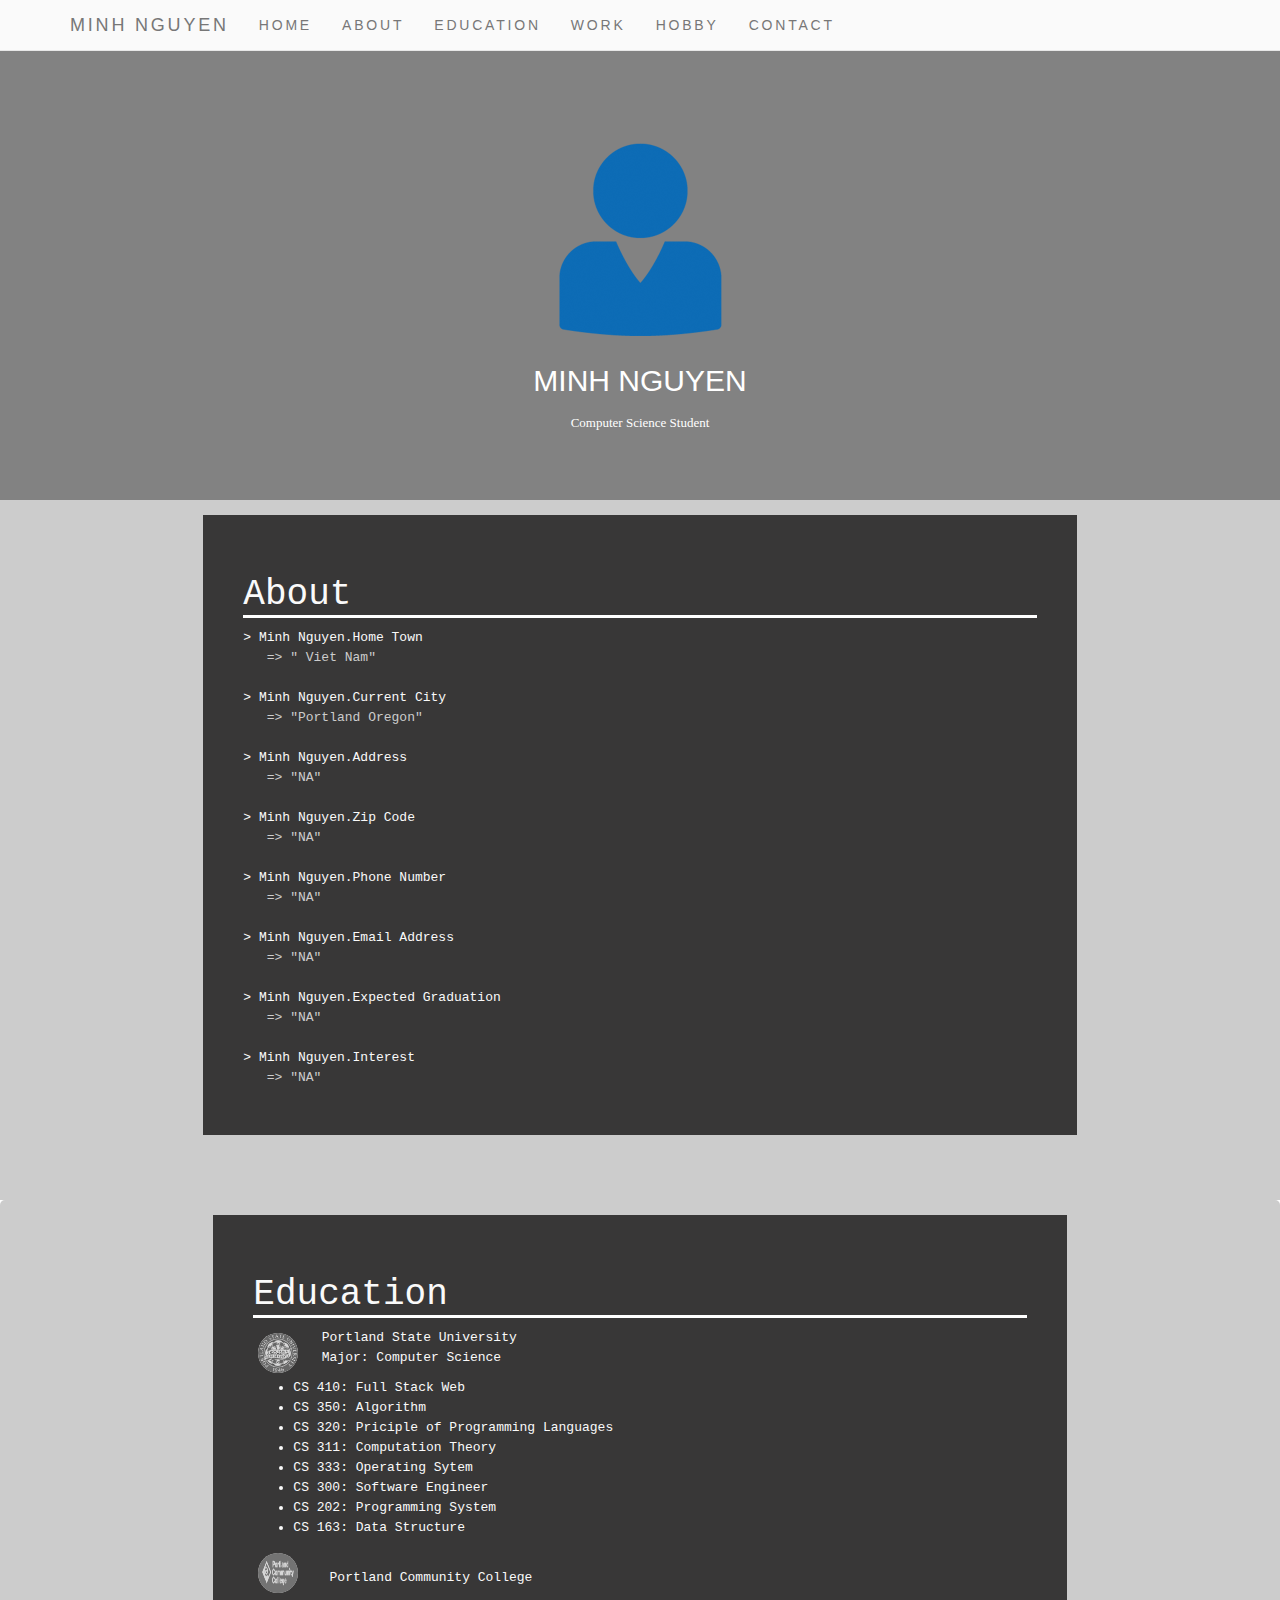
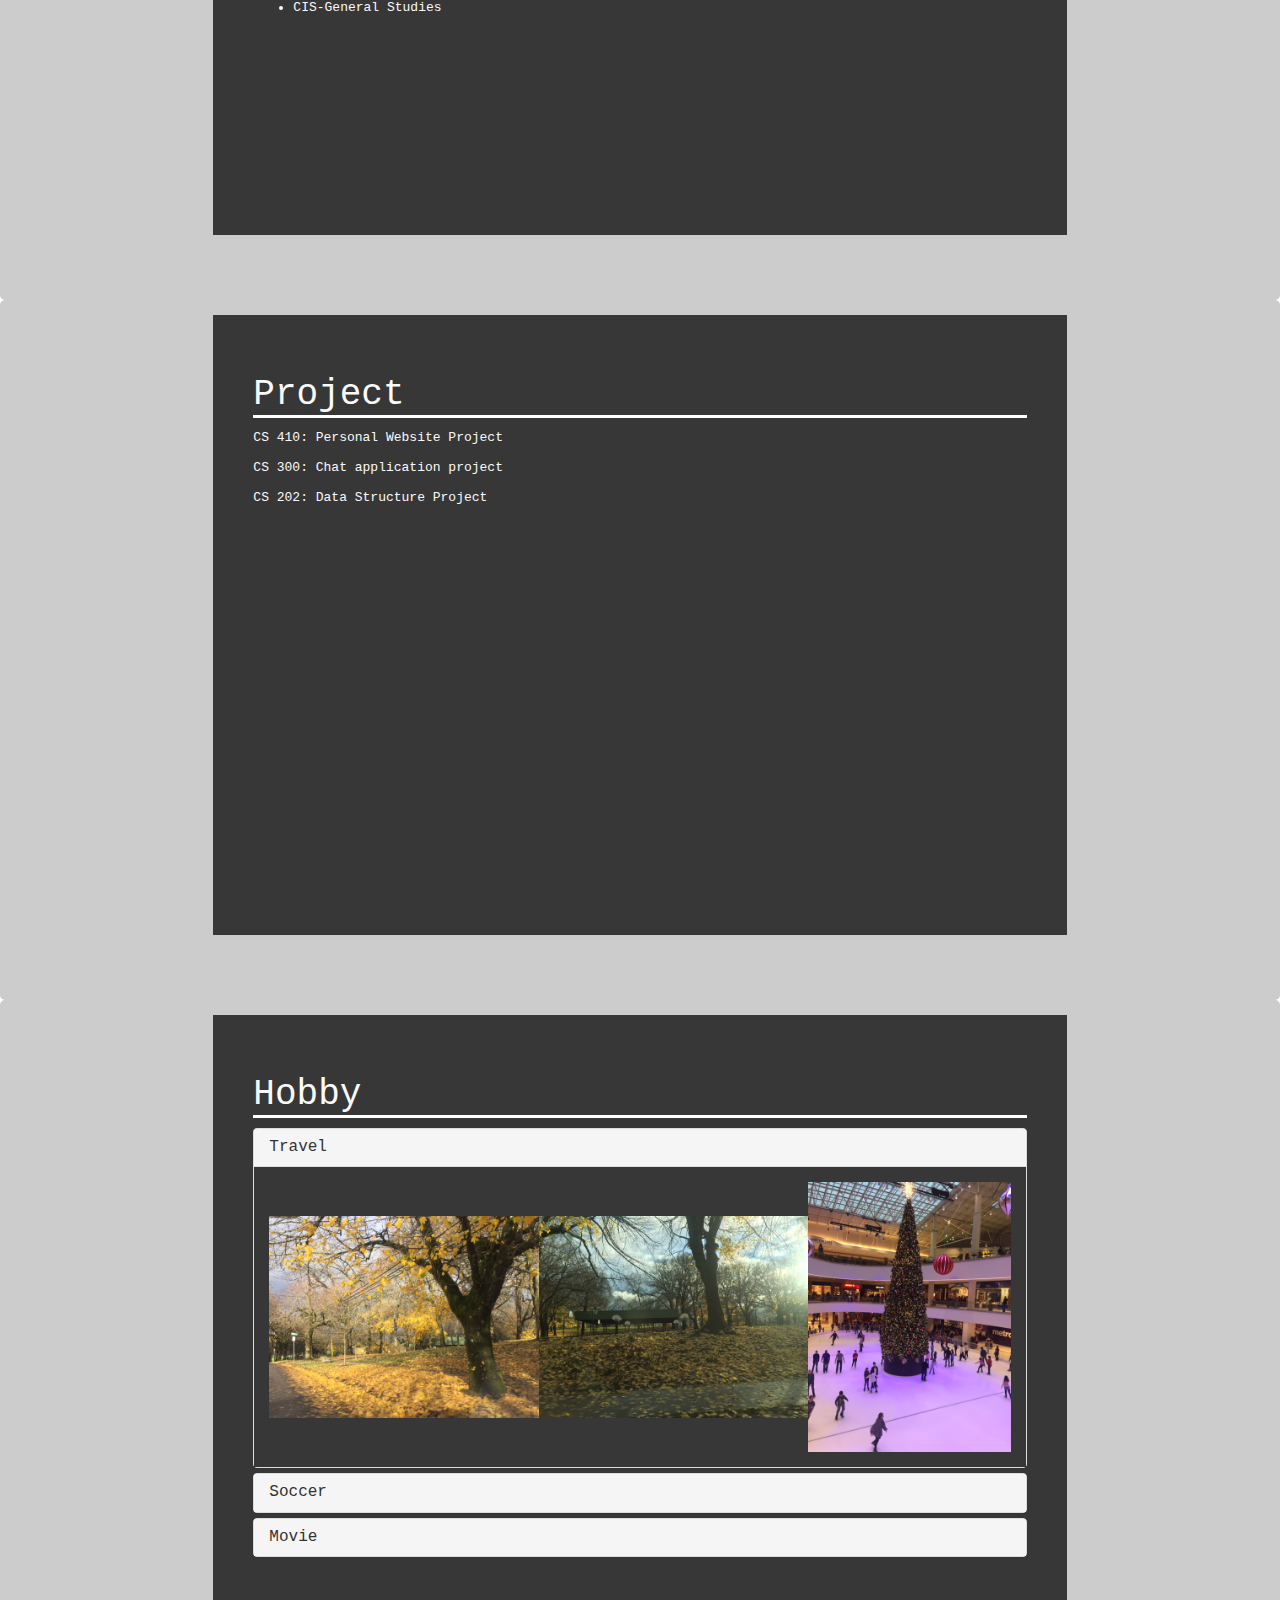
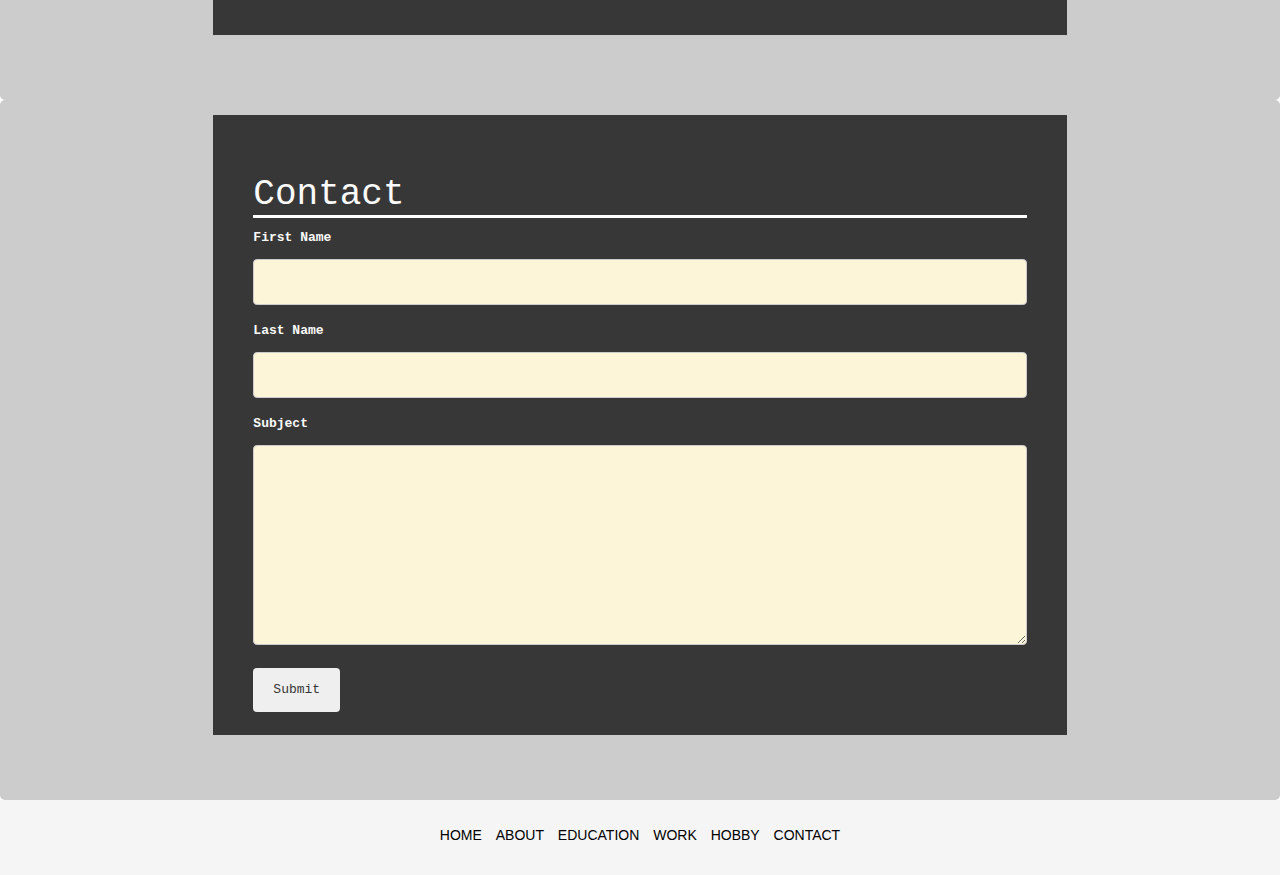
<file: CS410/Project/bootstrap/index.html>
<!DOCTYPE html>
<html lang='en'>

<head>
	<link href='css/bootstrap.css' rel='stylesheet'>
	<link href="css/mycss.css" rel="stylesheet">
	<meta name="viewport" content="width=device-width, initial-scale=1.0 " >
	<script type="text/javascript" src="https://cdnjs.cloudflare.com/ajax/libs/jquery/3.2.1/jquery.min.js"></script>

	<title>CS410P</title>
</head>
<body >
   
    <!-- -->
	<nav class="navbar navbar-default navbar-fixed-top">
	  <div class="container">
		    <!-- Brand and toggle get grouped for better mobile display -->
		    <div class="navbar-header">
			      <button type="button" class="navbar-toggle collapsed" data-toggle="collapse" data-target="#bs-example-navbar-collapse-1" aria-expanded="false">
			      
			        <span class="icon-bar"></span>
			        <span class="icon-bar"></span>
			        <span class="icon-bar"></span>
			      </button>
			      <a class="navbar-brand" href="#">Minh Nguyen</a>
		    </div>

	    <div class="collapse navbar-collapse" id="bs-example-navbar-collapse-1">
	      <ul class="nav navbar-nav">
	      	<li><a scroll href="#home">Home</a></li>
	        <li><a scroll href="#about">About</a></li>
	        <li><a scroll href="#education">Education</a></li>
	        <li><a scroll href="#work">Work</a></li>
	        <li><a scroll href="#fun">Hobby</a></li>
	        <li><a scroll href="#contact">Contact</a></li>
	       
	          </ul>
	        </li>
	      </ul>
	      
	      
	    </div><!-- /.navbar-collapse -->
  </div><!-- /.container-fluid -->
</nav>
	<div id="home" class="row">
		
		<div class="col-md-12">
			 
			 <div class="col-md-12 container text-white text-center bg-primary home-attribute">
		        <img class="img-fluid mb-5 d-block mx-auto" src="images/person.png" alt="">
		        <h1 class="text-uppercase ">Minh Nguyen </h1>
		       
		        <h2 class="font-weight-light ">Computer Science Student</h2>
		      </div>
		</div>
		
	</div>

	<div class="row">
		
		<div id="about" >
			<div class="col-md-2">
			</div>
			<div id= "about_console" class="col-md-8">
				<h1> About</h1>
			 	> Minh Nguyen.Home Town <br>
			 	<span class="answer">&nbsp;&nbsp;&nbsp;=> " Viet Nam"</span><br><br>
				> Minh Nguyen.Current City<br>
				<span class="answer">&nbsp;&nbsp;&nbsp;=> "Portland Oregon"</span><br><br>

				> Minh Nguyen.Address<br>
				<span class="answer">&nbsp;&nbsp;&nbsp;=> "NA"</span><br><br>
				> Minh Nguyen.Zip Code <br>
				<span class="answer">&nbsp;&nbsp;&nbsp;=> "NA"</span><br><br>
				> Minh Nguyen.Phone Number<br>
				<span class="answer">&nbsp;&nbsp;&nbsp;=> "NA"</span><br><br>
				> Minh Nguyen.Email Address<br>   
				<span class="answer">&nbsp;&nbsp;&nbsp;=> "NA"</span><br><br>
				> Minh Nguyen.Expected Graduation<br>
				<span class="answer">&nbsp;&nbsp;&nbsp;=> "NA"</span><br><br>
				> Minh Nguyen.Interest<br> 
				<span class="answer">&nbsp;&nbsp;&nbsp;=> "NA"</span><br><br>

			</div>
			<div class="col-md-2">
			</div>			
		</div>	
	</div>

	<div id="education" class="row">
		<div class="col-md-2" >
		</div>
		<div id="education_detail" class="col-md-8">
			
			
			<h1>Education</h1>
			
					<p><img class="icon" src="images/pdx.png" alt="">&nbsp;&nbsp;&nbsp;Portland State University<br>&nbsp;&nbsp;&nbsp;Major: Computer Science</p>
					
				<ul>
					<li>CS 410: Full Stack Web</li>
					<li>CS 350: Algorithm</li>
					<li>CS 320: Priciple of Programming Languages</li>
					<li>CS 311: Computation Theory</li>
					<li>CS 333: Operating Sytem</li>
					<li>CS 300: Software Engineer</li>
					<li>CS 202: Programming System</li>
					<li>CS 163: Data Structure</li>

				</ul>	
			<p> 		        <img class="icon" src="images/pcc.png" alt=""><br>&nbsp;&nbsp;&nbsp;
 Portland Community College </p>
				<ul>
					<li>CIS-General Studies</li>
				</ul>
		</div>
		<div class="col-md-2">
		</div>
	</div>
	<div id="work">
		<div class="col-md-2" >
		</div>
		<div id="work_detail" class="col-md-8"> 
			<h1> Project</h1>
			<p> CS 410: Personal Website Project</p>
			<p> CS 300: Chat application project</p>
			<p> CS 202: Data Structure Project</p>
			
		</div>
		<div class="col-md-2" >
		</div>
	</div>
	<div id="fun" >
		<div class="col-md-2" >
		</div>
		<div id="fun_detail" class="col-md-8">
			<h1>Hobby</h1>
			
 
  <div class="panel-group" id="accordion">
    <div class="panel panel-default">
      <div class="panel-heading">
        <h4 class="panel-title">
          <a data-toggle="collapse" data-parent="#accordion" href="#collapse1">Travel</a>
        </h4>
      </div>
      <div id="collapse1" class="panel-collapse collapse in">
      	
        <div class="panel-body">
        	
        	<table >
        		<tr>
        			<td><img class="hobby_image" src="images/IMG_8370.JPG" alt=""></td>
        			<td><img class="hobby_image" src="images/IMG_8377.JPG" alt=""></td>
        			<td><img  class="hobby_image" src="images/IMG_8412.JPG" alt=""></td>
        		</tr>
        	</table>
        </div>
      </div>
    </div>
    <div class="panel panel-default">
      <div class="panel-heading">
        <h4 class="panel-title">
          <a data-toggle="collapse" data-parent="#accordion" href="#collapse2">Soccer</a>
        </h4>
      </div>
      <div id="collapse2" class="panel-collapse collapse">
        <div class="panel-body">
        	<h4> Club</h4>
        		Manchester United
        	<h4> National Team </h4>
        		Brazil
        </div>
      </div>
    </div>
    <div class="panel panel-default">
      <div class="panel-heading">
        <h4 class="panel-title">
          <a data-toggle="collapse" data-parent="#accordion" href="#collapse3">Movie</a>
        </h4>
      </div>
      <div id="collapse3" class="panel-collapse collapse">
        <div class="panel-body">
        	- 007 <br>
        	- God Father 
        </div>
      </div>
    </div>
  </div> 

    
  
		</div>
		<div class="col-md-2" >
		</div>
	</div>

	<div id= "contact" class="contact">
		<div class="col-md-2"></div>
		<div id ="contact_detail" class="col-md-8">
			<h1> Contact</h1>
			<form action="submit.html"  method="POST">

		    <label for="fname">First Name</label>
		    <input type="text" id="firstname" name="firstname" style="background-color:#FCF5D8;color:#AD8C08;">

		    <label for="lname">Last Name</label>
		    <input type="text" id="lastname" name="lastname" style="background-color:#FCF5D8;color:#AD8C08;">


		    <label for="subject">Subject</label>
		    <textarea id="subject" name="subject"  style="background-color:#FCF5D8;color:#AD8C08; height:200px"></textarea>

		    <input type="submit" value="Submit">

	  		</form>
  		</div>
  		<div class="col-md-2"></div>
	</div>
	<footer class="myfooter">
		<div class="container-fluid ">
			<a scroll href="#home">Home</a>
			<a scroll href="#about">About</a>
	        <a scroll href="#education">Education</a>
	        <a scroll href="#work">Work</a>
	        <a scroll href="#fun">Hobby</a>
	        <a scroll href="#contact">Contact</a>
	    </div>
	</footer>


	<script src='https://ajax.googleapis.com/ajax/libs/jquery/1.11.1/jquery.min.js'></script>
	<script src='js/bootstrap.js'></script>
	<script type="text/javascript" src="js/bootstrap.min.js"></script>
	<script src="js/smooth-scroll-master/dist/js/smooth-scroll.js"></script>
	<script> 
		
	var scroll = new SmoothScroll();
	var contact = document.querySelector( '#contact' );
	var home = document.querySelector( '#home' );

	var fun = document.querySelector('#fun');
	var work = document.querySelector( '#work' );
	var education = document.querySelector('#education');
	var about = document.querySelector('#about');
	var options = { speed: 5000 };
	scroll.animateScroll( home, contact, fun, work, education,  options );

	$(document).ready(function () {
  		$(".navbar-nav li a").click(function(event) {
    	$(".navbar-collapse").collapse('hide');
  	});

  
	});
	
  	

	
	</script>
	</body>
</html>
</file>
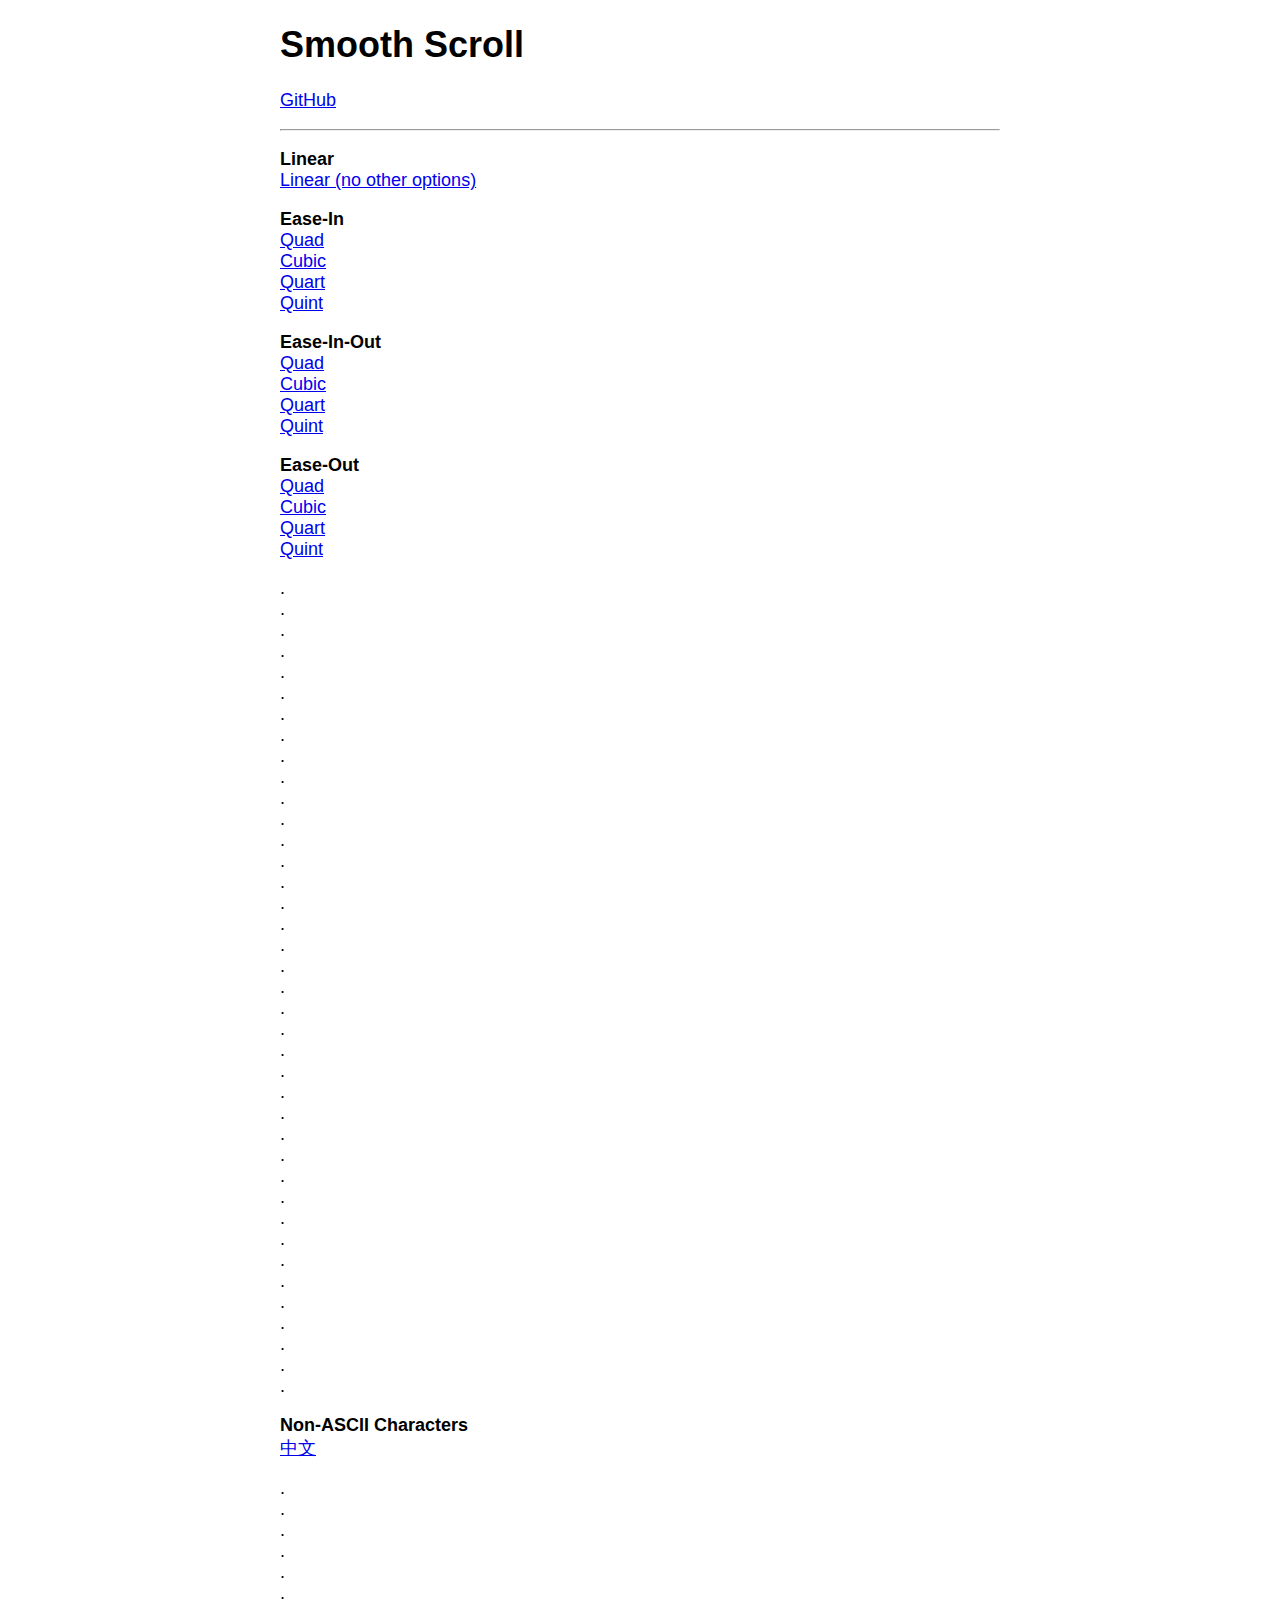
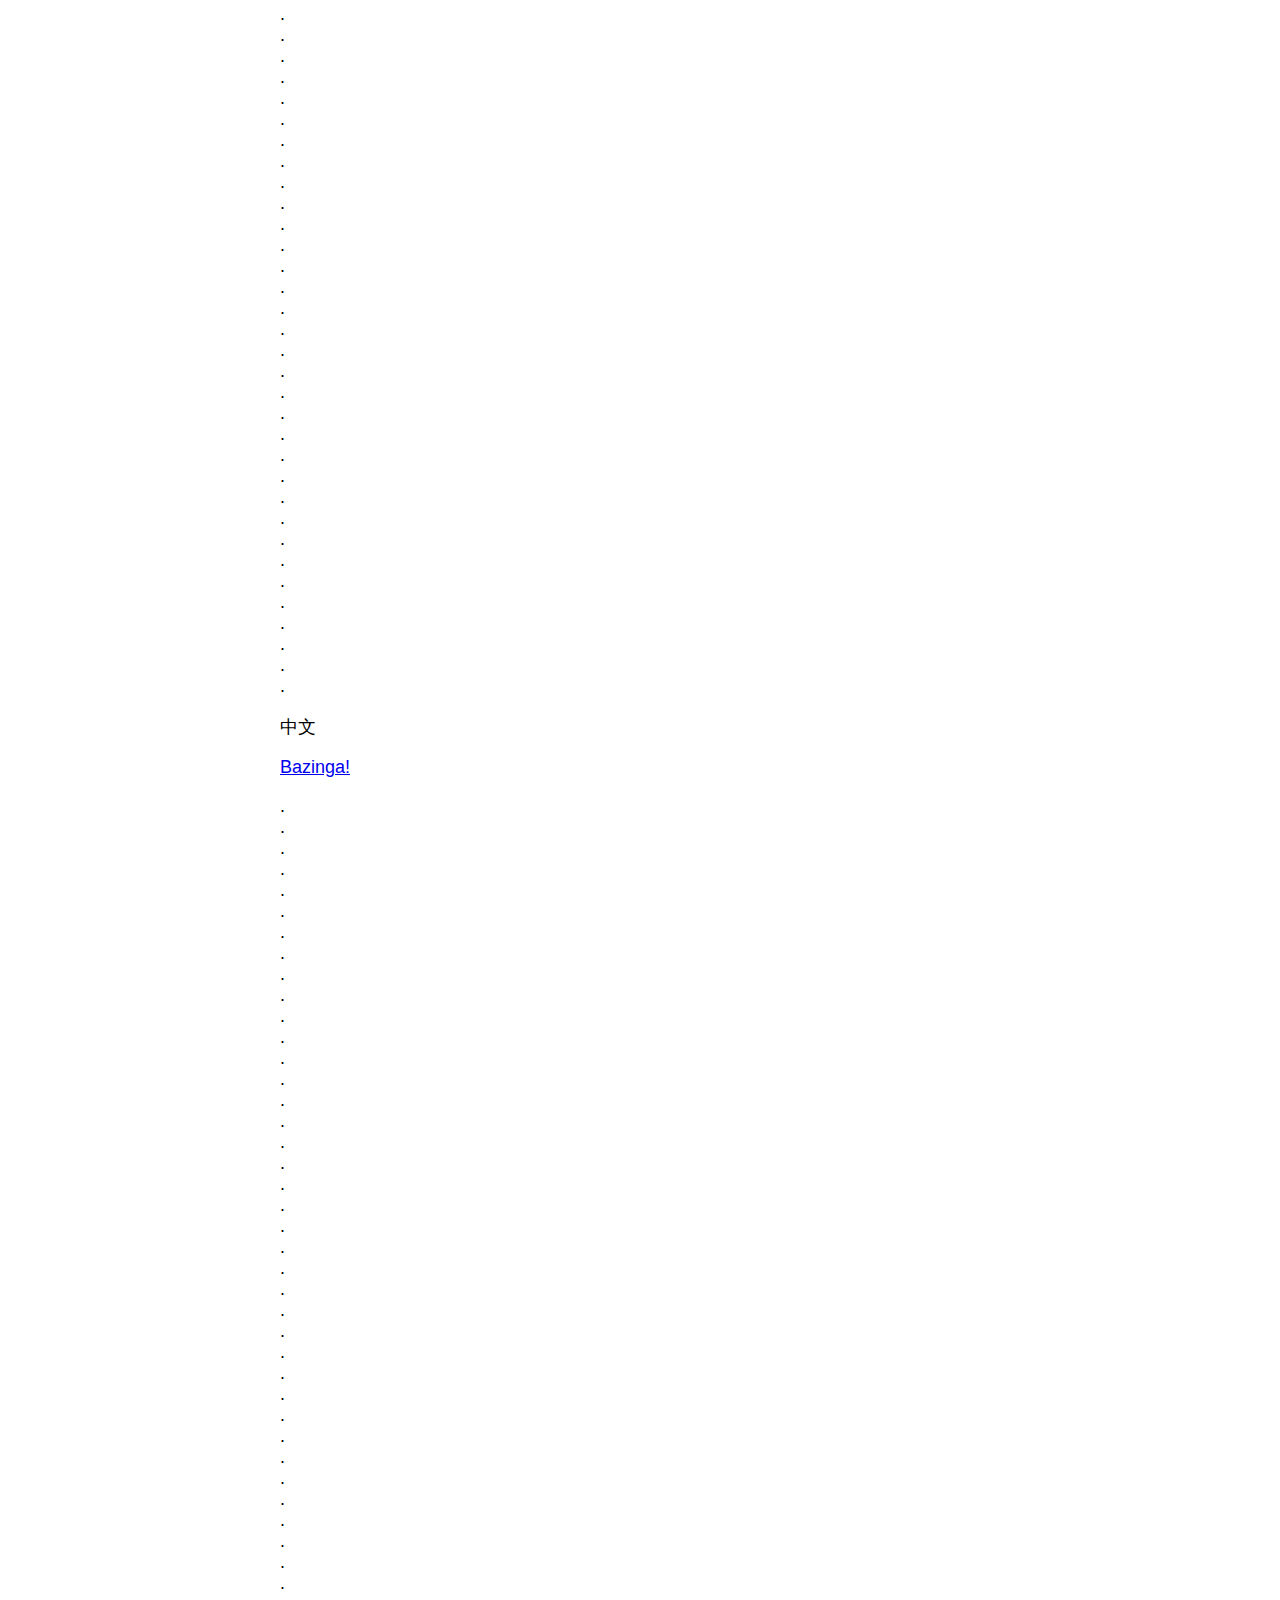
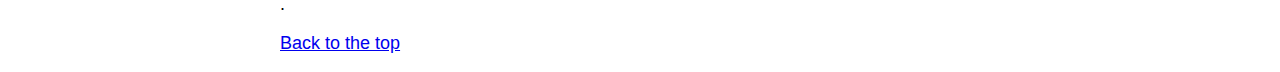
<file: CS410/Project/bootstrap/js/smooth-scroll-master/docs/index.html>
<!DOCTYPE html>
<html lang="en">

	<head>
		<meta charset="utf-8">
		<title>Smooth Scroll</title>
		<meta name="viewport" content="width=device-width, initial-scale=1.0">

		<!-- stylesheets -->
		<style type="text/css">
			body {
				font-family: -apple-system, BlinkMacSystemFont, "Segoe UI", "Roboto", "Oxygen", "Ubuntu", "Cantarell", "Fira Sans", "Droid Sans", "Helvetica Neue", sans-serif;
				font-size: 112.5%;
				margin-left: auto;
				margin-right: auto;
				max-width: 40em;
				width: 88%;
			}
		</style>
	</head>

	<body>

		<main id="top">

			<nav>
				<h1>Smooth Scroll</h1>
				<p><a href="https://github.com/cferdinandi/smooth-scroll">GitHub</a></p>
				<hr>
			</nav>

			<section>
<p>
    <strong>Linear</strong><br>
    <a data-easing="linear" href="#bazinga">Linear (no other options)</a><br>
</p>

<p>
    <strong>Ease-In</strong><br>
    <a data-easing="easeInQuad" href="#bazinga">Quad</a><br>
    <a data-easing="easeInCubic" href="#bazinga">Cubic</a><br>
    <a data-easing="easeInQuart" href="#bazinga">Quart</a><br>
    <a data-easing="easeInQuint" href="#bazinga">Quint</a>
</p>

<p>
    <strong>Ease-In-Out</strong><br>
    <a data-easing="easeInOutQuad" href="#bazinga">Quad</a><br>
    <a data-easing="easeInOutCubic" href="#bazinga">Cubic</a><br>
    <a data-easing="easeInOutQuart" href="#bazinga">Quart</a><br>
    <a data-easing="easeInOutQuint" href="#bazinga">Quint</a>
</p>

<p>
    <strong>Ease-Out</strong><br>
    <a data-easing="easeOutQuad" href="#bazinga">Quad</a><br>
    <a data-easing="easeOutCubic" href="#bazinga">Cubic</a><br>
    <a data-easing="easeOutQuart" href="#bazinga">Quart</a><br>
    <a data-easing="easeOutQuint" href="#bazinga">Quint</a>
</p>

<p>
    .<br>.<br>.<br>.<br>.<br>.<br>.<br>.<br>.<br>.<br>.<br>.<br>.<br>
    .<br>.<br>.<br>.<br>.<br>.<br>.<br>.<br>.<br>.<br>.<br>.<br>.<br>
    .<br>.<br>.<br>.<br>.<br>.<br>.<br>.<br>.<br>.<br>.<br>.<br>.
</p>

<p>
    <strong>Non-ASCII Characters</strong><br>
    <a href="#中文">中文</a>
</p>

<p>
    .<br>.<br>.<br>.<br>.<br>.<br>.<br>.<br>.<br>.<br>.<br>.<br>.<br>
    .<br>.<br>.<br>.<br>.<br>.<br>.<br>.<br>.<br>.<br>.<br>.<br>.<br>
    .<br>.<br>.<br>.<br>.<br>.<br>.<br>.<br>.<br>.<br>.<br>.<br>.
</p>

<p id="中文">中文</p>

<p id="bazinga"><a href="#1@#%^-bottom">Bazinga!</a></p>

<p>
    .<br>.<br>.<br>.<br>.<br>.<br>.<br>.<br>.<br>.<br>.<br>.<br>.<br>
    .<br>.<br>.<br>.<br>.<br>.<br>.<br>.<br>.<br>.<br>.<br>.<br>.<br>
    .<br>.<br>.<br>.<br>.<br>.<br>.<br>.<br>.<br>.<br>.<br>.<br>.
</p>

<p id="1@#%^-bottom"><a href="#">Back to the top</a></p>
			</section>
		</main>

		<!-- Javascript -->
		<script src="dist/js/smooth-scroll.polyfills.min.js"></script>
		<script>
			var scroll = new SmoothScroll('a[href*="#"]:not([data-easing])');

			var linear = new SmoothScroll('[data-easing="linear"]', {easing: 'linear'});

			var easeInQuad = new SmoothScroll('[data-easing="easeInQuad"]', {easing: 'easeInQuad'});
			var easeInCubic = new SmoothScroll('[data-easing="easeInCubic"]', {easing: 'easeInCubic'});
			var easeInQuart = new SmoothScroll('[data-easing="easeInQuart"]', {easing: 'easeInQuart'});
			var easeInQuint = new SmoothScroll('[data-easing="easeInQuint"]', {easing: 'easeInQuint'});

			var easeInOutQuad = new SmoothScroll('[data-easing="easeInOutQuad"]', {easing: 'easeInOutQuad'});
			var easeInOutCubic = new SmoothScroll('[data-easing="easeInOutCubic"]', {easing: 'easeInOutCubic'});
			var easeInOutQuart = new SmoothScroll('[data-easing="easeInOutQuart"]', {easing: 'easeInOutQuart'});
			var easeInOutQuint = new SmoothScroll('[data-easing="easeInOutQuint"]', {easing: 'easeInOutQuint'});

			var easeOutQuad = new SmoothScroll('[data-easing="easeOutQuad"]', {easing: 'easeOutQuad'});
			var easeOutCubic = new SmoothScroll('[data-easing="easeOutCubic"]', {easing: 'easeOutCubic'});
			var easeOutQuart = new SmoothScroll('[data-easing="easeOutQuart"]', {easing: 'easeOutQuart'});
			var easeOutQuint = new SmoothScroll('[data-easing="easeOutQuint"]', {easing: 'easeOutQuint'});
		</script>


	</body>
</html>
</file>
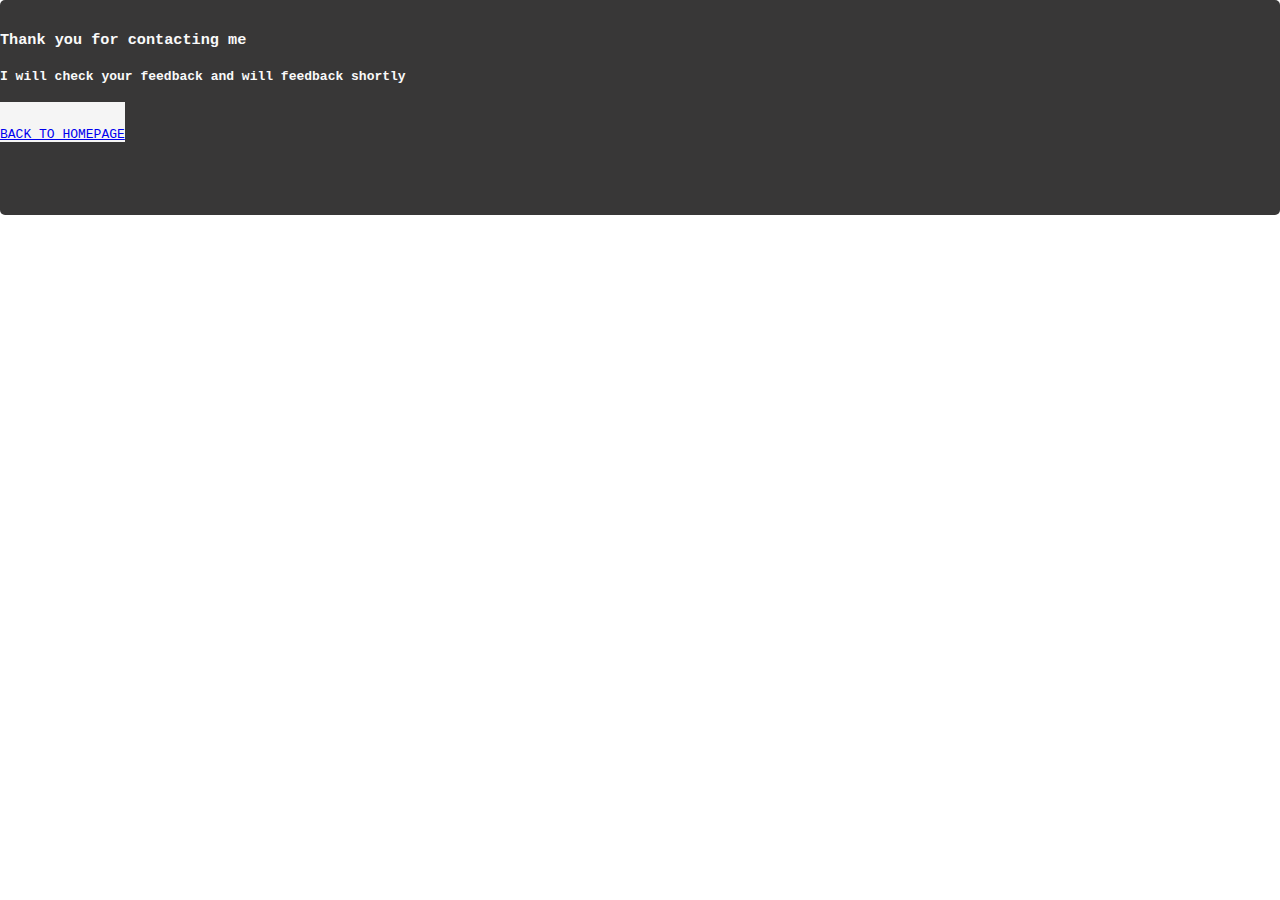
<file: CS410/Project/bootstrap/submit.html>
<!DOCTYPE html>
<html>
<head>
<title>Page Title</title>
<link href="css/mycss.css" rel="stylesheet">
</head>
<body>
	<div id="summit" >
	<div class=" col-md-2"></div>
		<div  class=" col-md-8">
			<h3> Thank you for contacting me</h3>
			<h4> I will check your feedback and will feedback shortly</h4><br>
			 <a  class="myfooter" href="#">Back to homepage</a>
  		</div>
  		<div class="col-md-2"></div>
	</div>

</body>
</html>
</file>
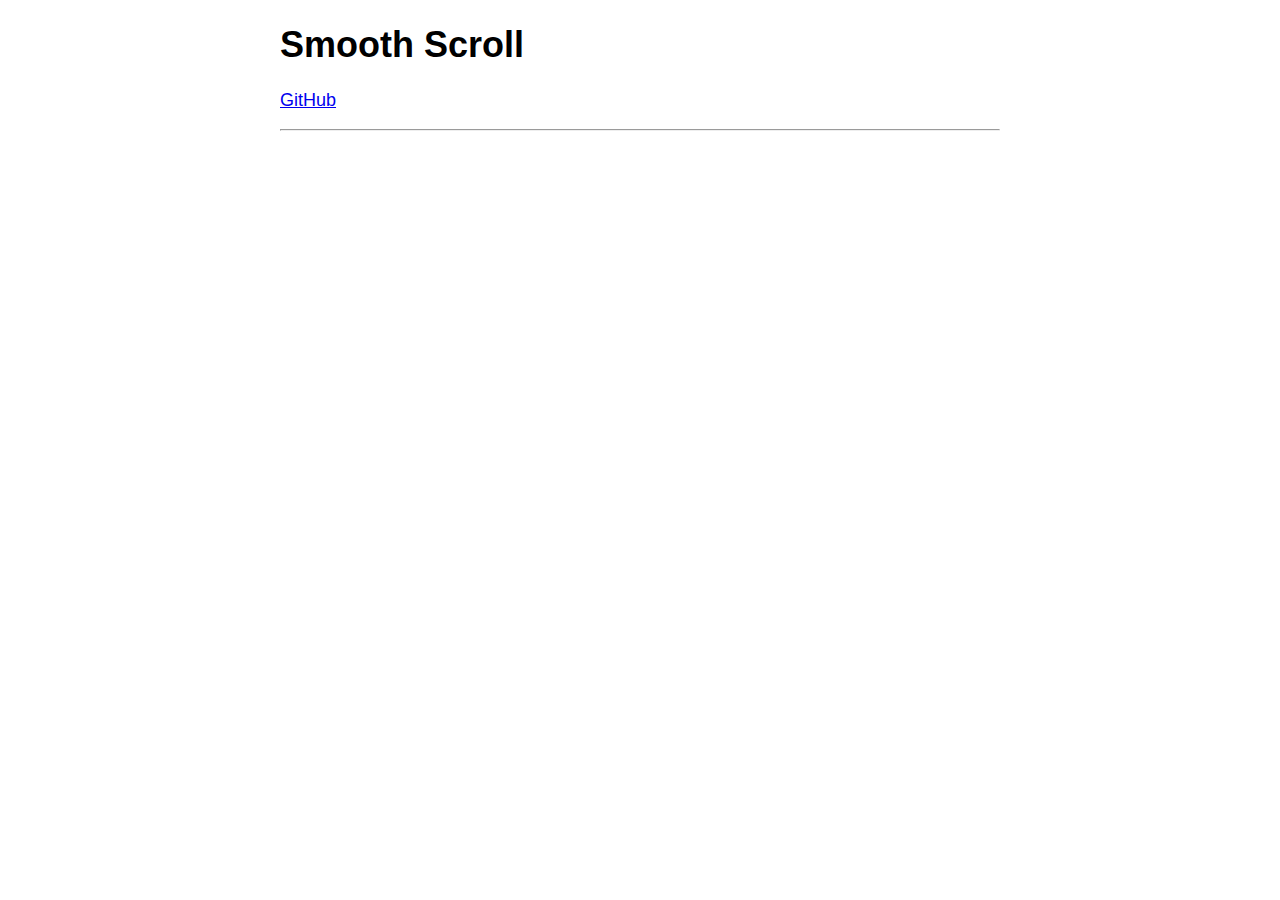
<file: CS410/Project/bootstrap/js/smooth-scroll-master/src/docs/_templates/_header.html>
<!DOCTYPE html>
<html lang="en">

	<head>
		<meta charset="utf-8">
		<title>Smooth Scroll</title>
		<meta name="viewport" content="width=device-width, initial-scale=1.0">

		<!-- stylesheets -->
		<style type="text/css">
			body {
				font-family: -apple-system, BlinkMacSystemFont, "Segoe UI", "Roboto", "Oxygen", "Ubuntu", "Cantarell", "Fira Sans", "Droid Sans", "Helvetica Neue", sans-serif;
				font-size: 112.5%;
				margin-left: auto;
				margin-right: auto;
				max-width: 40em;
				width: 88%;
			}
		</style>
	</head>

	<body>

		<main id="top">

			<nav>
				<h1>Smooth Scroll</h1>
				<p><a href="https://github.com/cferdinandi/smooth-scroll">GitHub</a></p>
				<hr>
			</nav>

			<section>
</file>
<file: CS410/Project/bootstrap/css/mycss.css>
#firstname, #lastname, #subject{
    width: 100%; 
    padding: 12px;   
    border: 1px solid #ccc; 
    border-radius: 4px; 
    box-sizing: border-box; 
    margin-top: 6px; 
    margin-bottom: 16px; 
    resize: vertical 
}
#firstname:focus ,#lastname:focus, #subject:focus

{
    color:#383737;
}

input[type=submit] {
    background-color: ##CCCCCC;
    color: #383737;
    padding: 12px 20px;
    border: none;
    border-radius: 4px;
    cursor: pointer;
}

input[type=submit]:hover 
    background-color: #45a049;
}

.contact {
    border-radius: 5px;
    background-color: #f2f2f2;
    padding: 20px;
}

.navbar{
  background-color: #fafafa;
  font-family: 'Montserrat', sans-serif;
  letter-spacing: 0.2em;
  text-transform: uppercase;
  text-align: center;

}
.home-attribute{padding-top:calc(6rem + 72px);padding-bottom:6rem}
.home-attribute h1{font-size:3rem;line-height:3rem}
.home-attribute h2{font-size:1.3rem;font-family:Lato}
.bg-primary{background-color:#777777eb!important}
#contact_detail, #fun_detail, #work_detail, #education_detail,  #about_console {
    padding: 40px;
    height: 620px;
   
    background: #383737;
}


#contact, #fun, #work,#about, #education{
    
    border-radius: 5px;
    margin: 0 auto;
    padding-top: 15px;
    font-size: 30px;
    background: #ccc;
    height: 700px;
    font-family: 'Monaco', 'Courier New';
    text-align: left;
    font-size: 13px;
    color: #fafafa;
}
#summit
{
    border-radius: 5px;
    margin: 0 auto;
    padding-top: 15px;
    font-size: 30px;
    background: #383737;
    height: 200px;
    font-family: 'Monaco', 'Courier New';
    text-align: left;
    font-size: 13px;
    color: #fafafa;
}


body {
    margin: 0;
    font-size: 14px;
    font-family: 'Karla', sans-serif;
    line-height: 20px;
    color: #333333;
    background-color: #ffffff;
    -webkit-font-smoothing: antialiased;
}

#contact h1, #fun h1, #work h1 , #about h1, #education h1 
{
    border-bottom: solid 3px white;
}
span.answer {
    color: #ccc;
}

img.icon {
    width: 40px;
    height: 40px;
    -webkit-border-radius: 50%;
    -moz-border-radius: 50%;
    -ms-border-radius: 50%;
    -o-border-radius: 50%;
    border-radius: 50%;
    float: left;
    display: block;
    margin-left: 5px;
    margin-top: 5px;
    background-color: #fff;
    opacity: 0.8;
    z-index: 0;
    filter: grayscale(100%);
    -webkit-filter: grayscale(100%);
    filter: gray;
    -webkit-transition: all .4s ease;

    
}

.panel-body
{
    background-color: #383737;
}

.hobby_image {
    width: 100%;
    height: auto;
}

.myfooter
{
    height: 75px !important;
    background: #F5F5F5;
    padding-top: 25px;
    text-align :center;
    text-transform: uppercase;
}
.myfooter a
{
    color:black;
    padding:5px;
}
</file>
